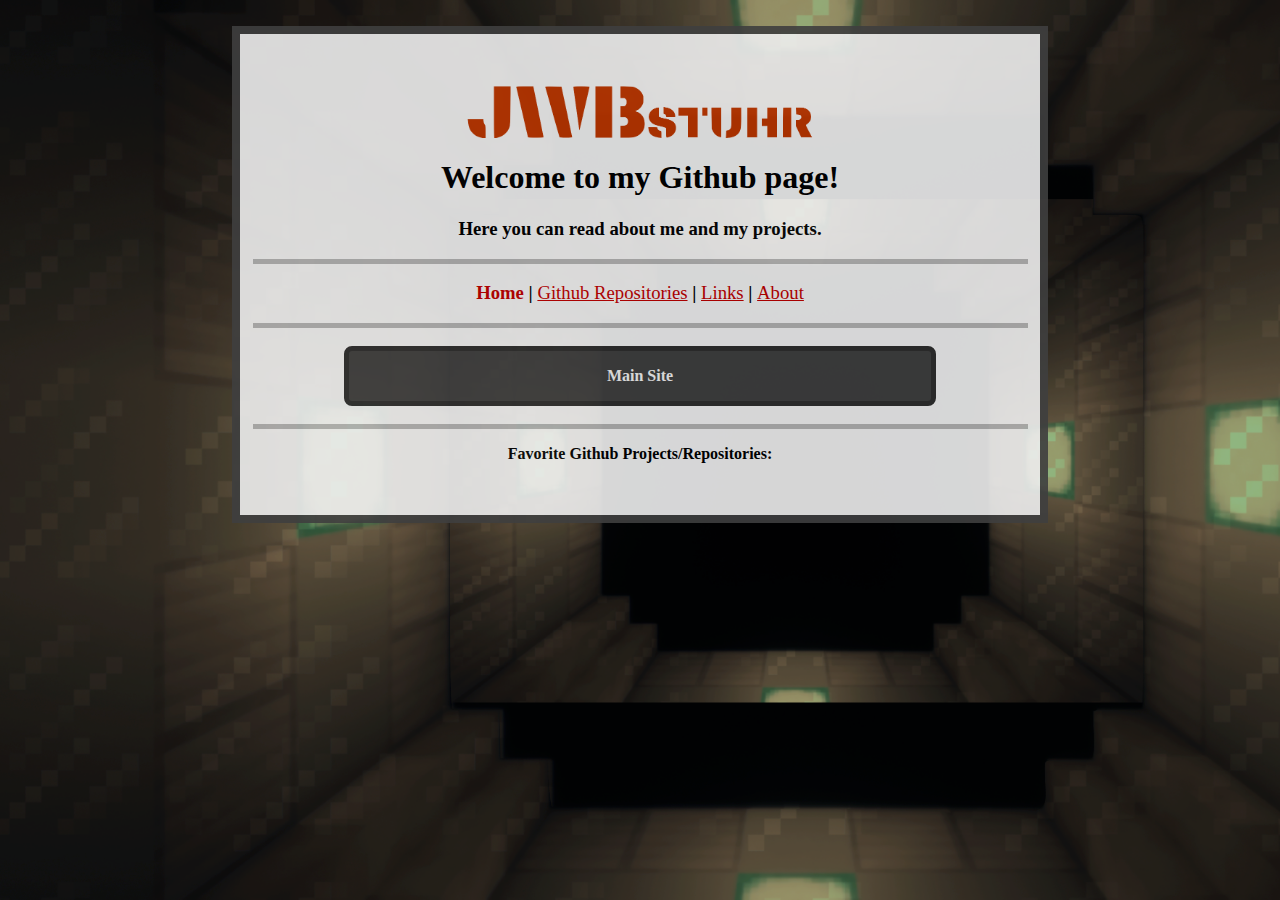
<file: index.html>
<head>
<title>JWBstuhr's Github Page</title>
<link rel="icon" href="css/ico.png">
<link rel="stylesheet" href="style.css">
</head>

<body>
<br>
<div class="bkgd">
    <div class="in">
        <br><br>
        <p><img width="45%" src="css/banner.png"></p>
        <h1>Welcome to my Github page!</h1>
        <h3>Here you can read about me and my projects.</h3>
        <div class="div"></div>
        <h3><span class="pg">Home</span> | <a href="ghrep.html"><span class="pgu">Github Repositories</span></a> | <a href="link.html"><span class="pgu">Links</span></a> | <a href="about.html"><span class="pgu">About</span></a></h3>
        <div class="div"></div>
        <br>
        <div class="button"><a href="https://www.jwbstuhr.com/"><p class="wht"><b>Main Site</b></p></a></div>
        <br>
        <div class="div"></div>
        <p><b>Favorite Github Projects/Repositories:</b></p>
        <br><br>
    </div>
</div>
</body>
</file>
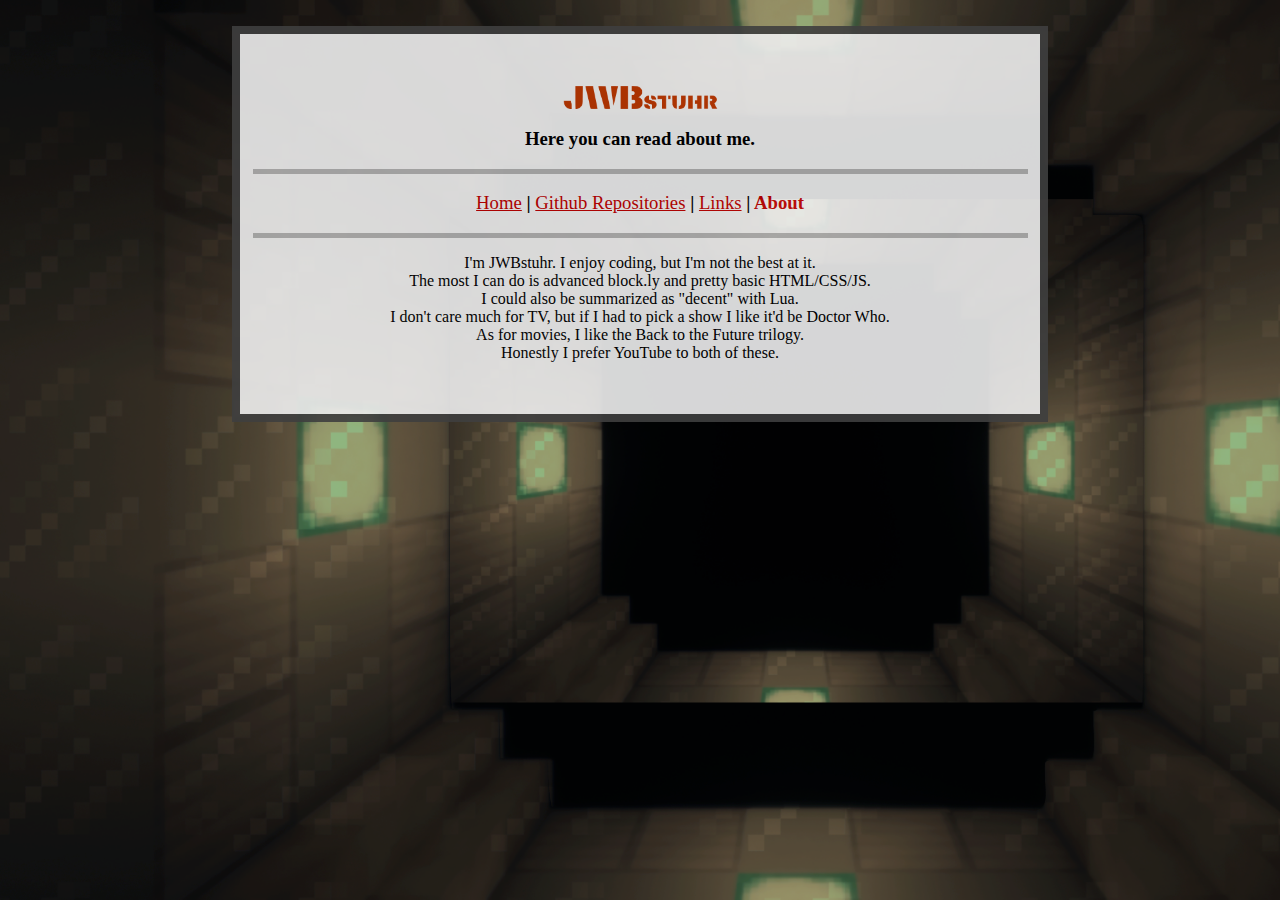
<file: about.html>
<head>
    <title>JWBstuhr's Github Page - About</title>
    <link rel="icon" href="css/ico.png">
    <link rel="stylesheet" href="style.css">
    </head>
    <body>
    <br>
    <div class="bkgd">
        <div class="in">
            <br><br>
            <p><img width="20%" src="css/banner.png"></p>
            <h3>Here you can read about me.</h3>
            <div class="div"></div>
            <h3><a href="index.html"><span class="pgu">Home</span></a> | <a href="ghrep.html"><span class="pgu">Github Repositories</span></a> | <a href="link.html"><span class="pgu">Links</span></a> | <span class="pg">About</span></h3>
            <div class="div"></div>
            <p>I'm JWBstuhr. I enjoy coding, but I'm not the best at it.
                <br>The most I can do is advanced block.ly and pretty basic HTML/CSS/JS.
                <br>I could also be summarized as "decent" with Lua.
                <br>I don't care much for TV, but if I had to pick a show I like it'd be Doctor Who.
                <br>As for movies, I like the Back to the Future trilogy. <br>Honestly I prefer YouTube to both of these.
            </p>
            <br><br>
        </div>
    </div>
    </body>
</file>
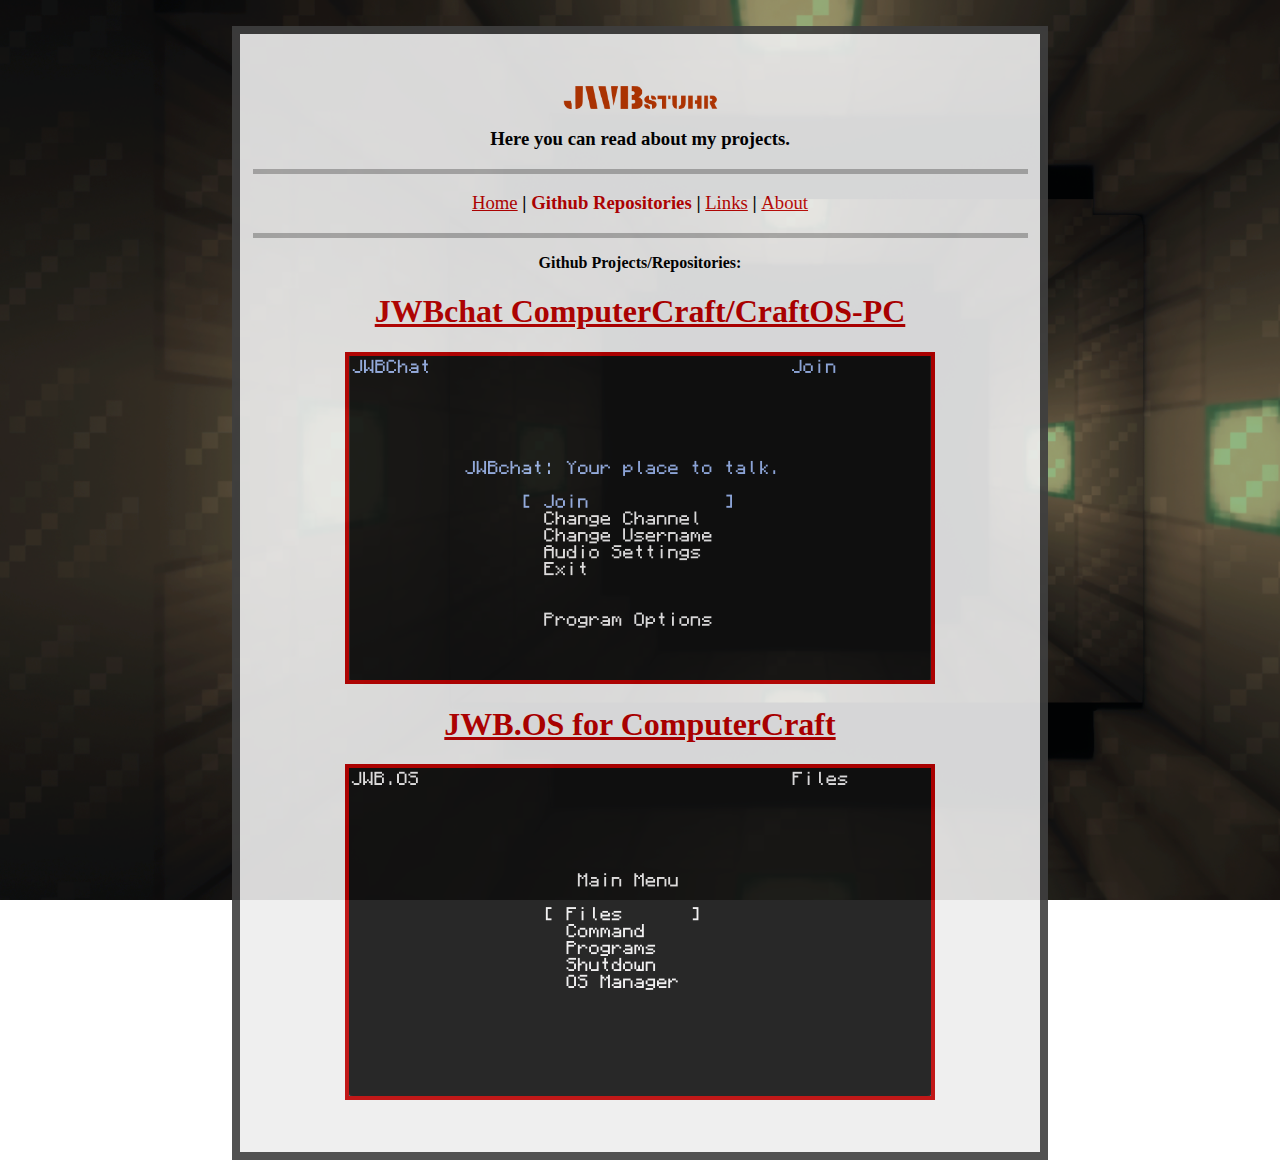
<file: ghrep.html>
<head>
    <title>JWBstuhr's Github Page - Repositories</title>
    <link rel="icon" href="css/ico.png">
    <link rel="stylesheet" href="style.css">
    </head>
    <body>
    <br>
    <div class="bkgd">
        <div class="in">
            <br><br>
            <p><img width="20%" src="css/banner.png"></p>
            <h3>Here you can read about my projects.</h3>
            <div class="div"></div>
            <h3><a href="index.html"><span class="pgu">Home</span></a> | <span class="pg">Github Repositories</span> | <a href="link.html"><span class="pgu">Links</span></a> | <a href="about.html"><span class="pgu">About</span></a></h3>
            <div class="div"></div>
            <p><b>Github Projects/Repositories:</b></p>
            <h1><a class="lnk" href="https://github.com/JWBstuhr/jwbchat">JWBchat ComputerCraft/CraftOS-PC</a></h1>
            <p><img class="repimg" src="repositories/jwbchat.png"></p>
            <h1><a class="lnk" href="https://github.com/JWBstuhr/JWB.OS">JWB.OS for ComputerCraft</a></h1>
            <p><img class="repimg" src="repositories/jwbos.png"></p>
            <br><br>
        </div>
    </div>
    </body>
</file>
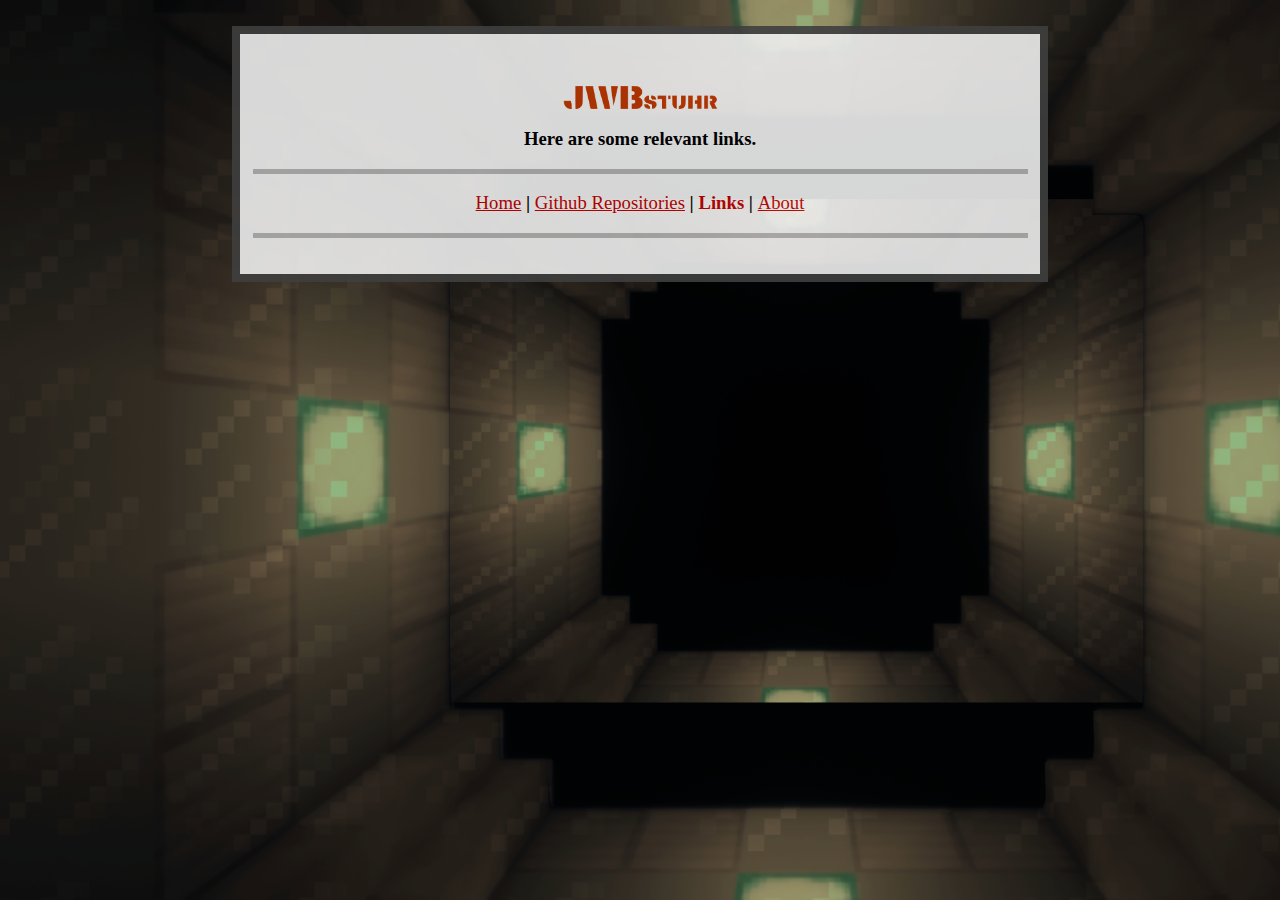
<file: link.html>
<head>
    <title>JWBstuhr's Github Page - Links</title>
    <link rel="icon" href="css/ico.png">
    <link rel="stylesheet" href="style.css">
    </head>
    <body>
    <br>
    <div class="bkgd">
        <div class="in">
            <br><br>
            <p><img width="20%" src="css/banner.png"></p>
            <h3>Here are some relevant links.</h3>
            <div class="div"></div>
            <h3><a href="index.html"><span class="pgu">Home</span></a> | <a href="ghrep.html"><span class="pgu">Github Repositories</span></a> | <span class="pg">Links</span> | <a href="about.html"><span class="pgu">About</span></a></h3>
            <div class="div"></div>
            <br><br>
        </div>
    </div>
    </body>
</file>
<file: style.css>
body {
    background-image: url("css/back\ alt.png");
    background-repeat: no-repeat;
    background-attachment: fixed;
    background-size: cover;
}
p {
    color: #010102;
    text-align: center;
}
h1 {
    color: #010102;
    text-align: center;
}
h3 {
    color: #010102;
    text-align: center;
}
a {
    text-decoration: none;
    color: #010102;
    text-decoration-color: #8e8e8e;
}
.red {
    color: #ff0000;
}
.grn {
    color: #008000;
}
.dgry {
    color: #333333;
}
.lgry {
    color: #808080;
}
.wht {
    color: #eeeeee;
}
.bld {
    font-weight: bold;
}
.pg {
    color: #bb0000;
}
.pgu {
    text-decoration: underline;
    color: #bb0000;
}
.pgu:hover {
    text-decoration: underline;
    font-weight: bold;
    color: #bb0000;
}
.lnk {
    text-decoration: underline;
    color: #bb0000;
}
.clnk {
    text-decoration: underline;
    color: blue;
}
.orng {
    color: #ff9900;
}
.bkgd {
    border: 8px solid #3f3f3f;
    background-color: #eeeeee;
    margin: auto;
    width: 800px;
    opacity: 0.9;
}
.bkgd-v {
    border: 8px solid #3f3f3f;
    background-color: #eeeeee;
    position: fixed;
    width: 800px;
    opacity: 0.9;
    margin: 0;
    position: absolute;
    top: 50%;
    left: 50%;
    -ms-transform: translate(-50%, -50%);
    transform: translate(-50%, -50%);
}
.sans {
    font-family: "Arial Black", Gadget, sans-serif;
}
.div {
    background-color: #afafaf;
    margin: auto;
    height: 5px;
    width: 775px;
}
.divsm {
    background-color: #afafaf;
    margin: auto;
    height: 5px;
    width: 225px;
}
.txtcon {
    border: 4px solid #afafaf;
    margin: auto;
    height: 150px;
    width: 700px;
    overflow: scroll;
}
.txtconst {
    border: 4px solid #afafaf;
    margin: auto;
    width: 700px;
}
.in {
    margin: auto;
    width: 775px;
}
.txtconin {
    margin: auto;
    width: 675px;
}
.pgu {
    text-decoration: underline;
    font-weight: normal;
    color: #bb0000;
}
.pgu:hover {
    text-decoration: underline;
    font-weight: bold;
    color: #bb0000;
}
.txtcondiv {
    background-color: #afafaf;
    margin: auto;
    height: 5px;
    width: 675px;
}
.txtconstin {
    margin: auto;
    height: 100px;
    width: 700px;
    overflow: scroll;
}
.repimg {
    border: 4px solid #bb0000;
    width: 75%;
}
.button {
    border: 5px solid #2e2e2e;
    border-radius: 8px;
    background-color: #3f3f3f;
    width: 75%;
    margin: auto;
}
</file>
